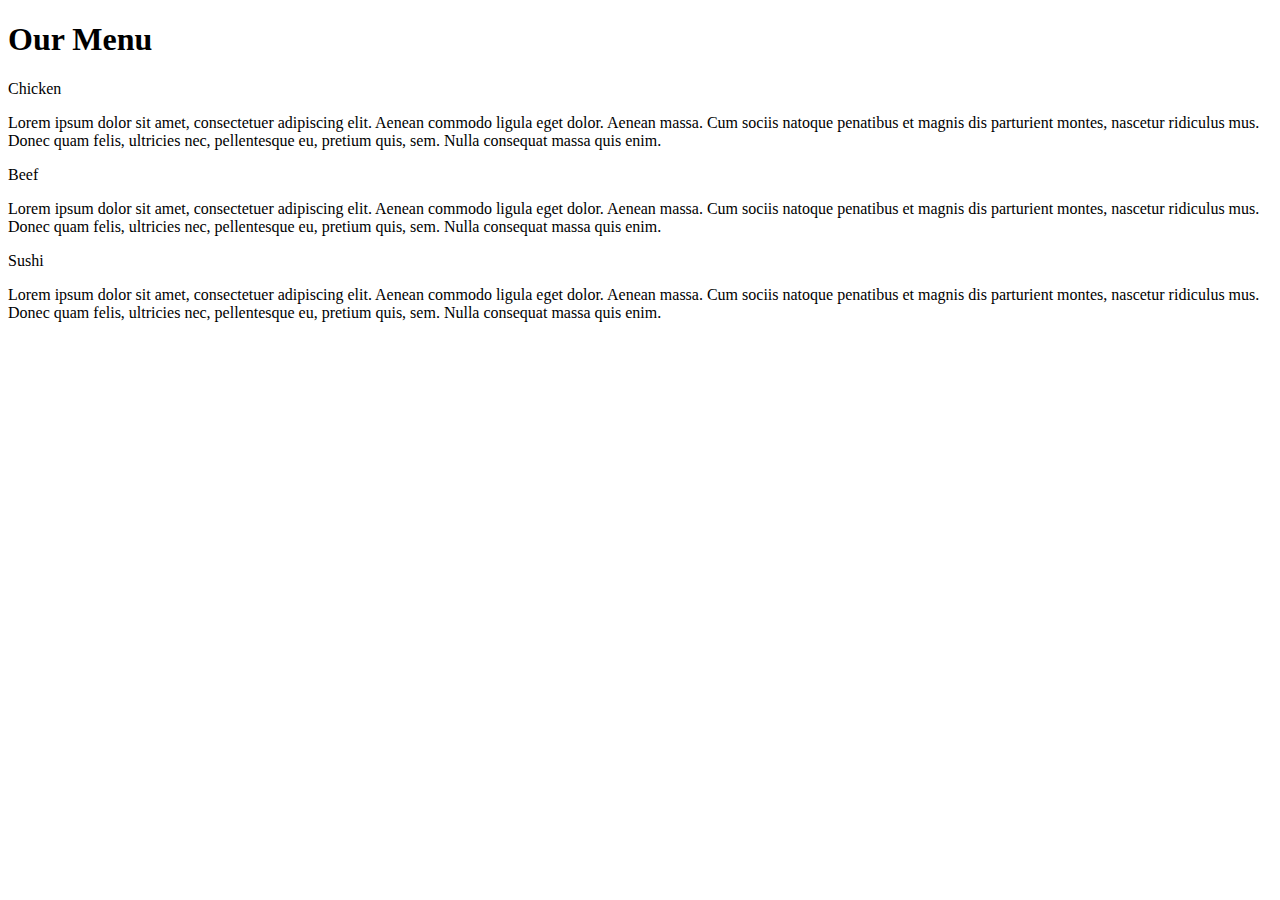
<file: module2-solution/index.html>
<!DOCTYPE html>
<html>
    <head>
        <meta charset="utf-8" name="viewport" content="width=device-width, initial-scale=1">
        <link rel="stylesheet" type="text/css" href="index.css">
        <title>Module 2 Test</title>
    </head>
    <body>
        <h1>Our Menu</h1>
        <div class="col-lg-4 col-md-6 col-sm-12">
            <div class="box">
                <p class="content-name 1">Chicken</p>
                <p class="content">Lorem ipsum dolor sit amet, consectetuer adipiscing elit. 
                    Aenean commodo ligula eget dolor. Aenean massa. 
                    Cum sociis natoque penatibus et magnis dis parturient montes, nascetur ridiculus mus. 
                    Donec quam felis, ultricies nec, pellentesque eu, pretium quis, sem. 
                    Nulla consequat massa quis enim.</p>
            </div>
        </div>
      
        <div class="col-lg-4 col-md-6 col-sm-12">
            <div class="box">
                 <p class="content-name 2">Beef</p>
                 <p class="content">Lorem ipsum dolor sit amet, consectetuer adipiscing elit. 
                     Aenean commodo ligula eget dolor. Aenean massa. 
                     Cum sociis natoque penatibus et magnis dis parturient montes, nascetur ridiculus mus. 
                     Donec quam felis, ultricies nec, pellentesque eu, pretium quis, sem. 
                     Nulla consequat massa quis enim.</p>
            </div>
        </div>
      
        <div class="col-lg-4 col-md-12 col-sm-12">
            <div class="box">
                <p class="content-name 3">Sushi</p>
                <p class="content">Lorem ipsum dolor sit amet, consectetuer adipiscing elit. 
                    Aenean commodo ligula eget dolor. Aenean massa. 
                    Cum sociis natoque penatibus et magnis dis parturient montes, nascetur ridiculus mus. 
                    Donec quam felis, ultricies nec, pellentesque eu, pretium quis, sem. 
                    Nulla consequat massa quis enim.</p>
            </div>	
        </div>
    </body>
</html>
</file>
<file: module2-solution/index.css>

</file>
